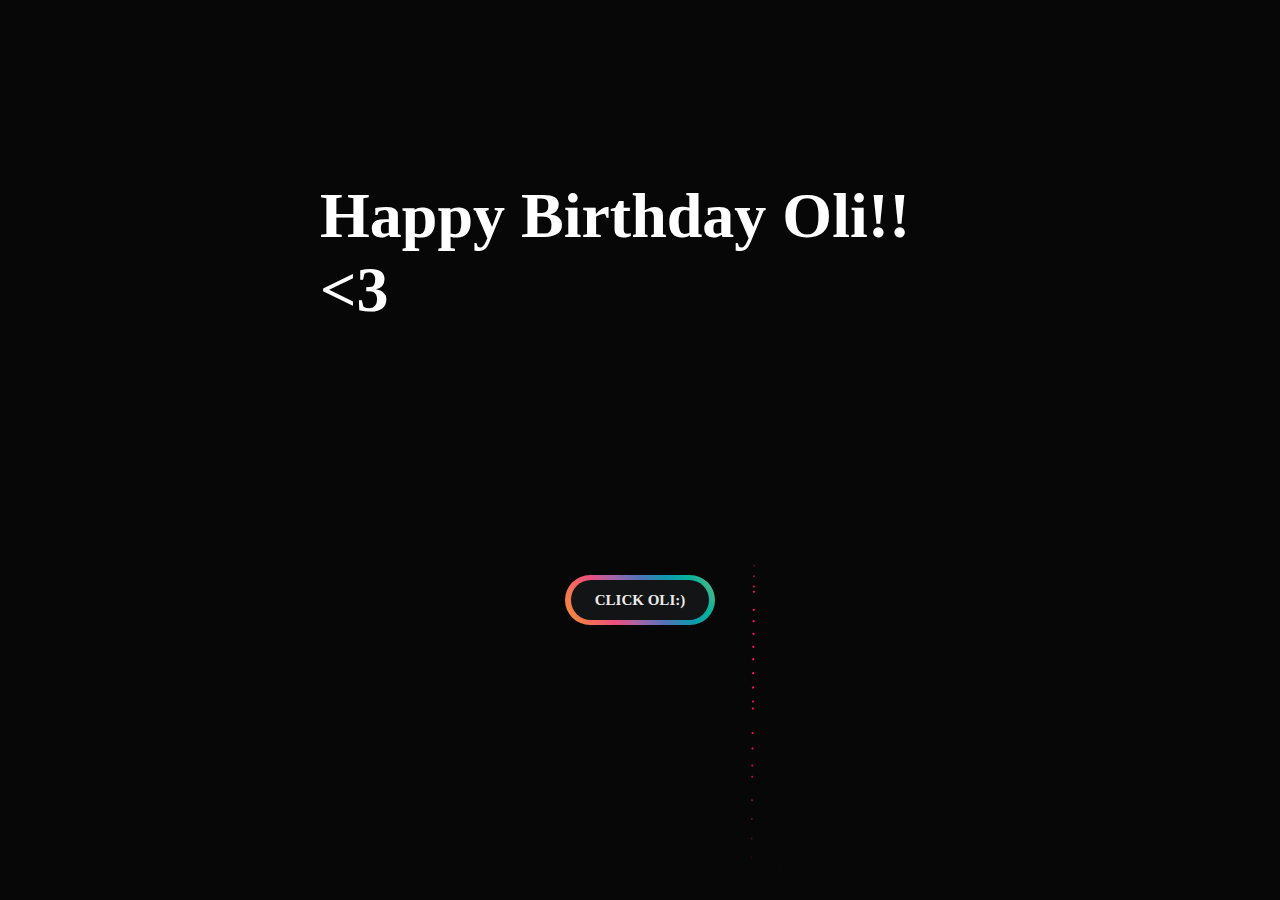
<file: index.html>
<!DOCTYPE html>
<html lang="en">
<head>
    <meta charset="UTF-8">
    <meta name="viewport" content="width=device-width, initial-scale=1.0">
    <title>OLI'S BIRTHDAY!</title>
    <link rel="stylesheet" href="index.css">
</head>
<body>
    <h1>Happy Birthday Oli!!&lt;3</h1>

<canvas id="birthday"></canvas>

<a id="testbutton" href="page2.html"></a>
<script src="index.js"></script>
</body>
</html>
</file>
<file: index.css>
body {
    margin: 0;
    background: #020202;
    cursor: crosshair;
  }
  canvas{display:block}
  h1 {
    position: absolute;
    top: 20%;
    left: 50%;
    transform: translate(-50%, -30%);
    color: #fff;
    font-family: "Source Sans Pro";
    font-size: 4em;
    font-weight: 900;
    -webkit-user-select: none;
    user-select: none;
  }
  
  body {
    height:100vh;
    width:100vw;
    background-color:rgb(19, 20, 22);
    overflow:hidden;
    font-family: Lato, "Trebuchet MS", "Verdana", "sans-serif";
  }
  
  #testbutton {
    width: 150px;
    height:50px;
    border-radius:180px;
    position:absolute;
    left:calc(50% - 75px);
    top:calc(50% - -125px);
    background: linear-gradient(60deg, #f79533, #f37055, #ef4e7b, #a166ab, #5073b8, #1098ad, #07b39b, #6fba82);
    cursor:pointer;
    line-height:12px;
  }
  
  #testbutton:before {
    content:'';
    z-index:1;
    position:absolute;
    display:block;
    width:80%;
    height:70%;
    top:15%;
    left:10%;
    transition: 0.3s opacity ease-in-out;
    filter:blur(15px);
    opacity:0;
    background: linear-gradient(60deg, #f79533, #f37055, #ef4e7b, #a166ab, #5073b8, #1098ad, #07b39b, #6fba82);
  }
  
  #testbutton:hover:before {
    opacity:1;
    transition: 0.3s opacity ease-in-out;
    filter:blur(25px);
    background: linear-gradient(60deg, #f79533, #f37055, #ef4e7b, #a166ab, #5073b8, #1098ad, #07b39b, #6fba82);  
     /*143*/
  }
  
  #testbutton:after {
    content:'CLICK OLI:)';
    text-align:center;
    line-height:40px;
    font-size:15px;
    color:rgba(235,235,235,1);
    font-weight:bold;
    z-index:5;
    position:absolute;
    display:block;
    border-radius:180px;
    width:92%;
    height:80%;
    top:10%;
    left:4%;  
    background-color:rgb(19, 20, 22);
  }
  
@media (max-width: 600px) {
    h1 {
        font-size: 20vw;
        left: 50vw;
      }
      #testbutton {
        width: 300px;
        height:100px;
        left:calc(50% - 150px);
      }
      #testbutton:after {
        
        font-size:40px;
        text-align:center;
        display: flex;
        justify-content: center;
        align-items: center;
      }

}
</file>
